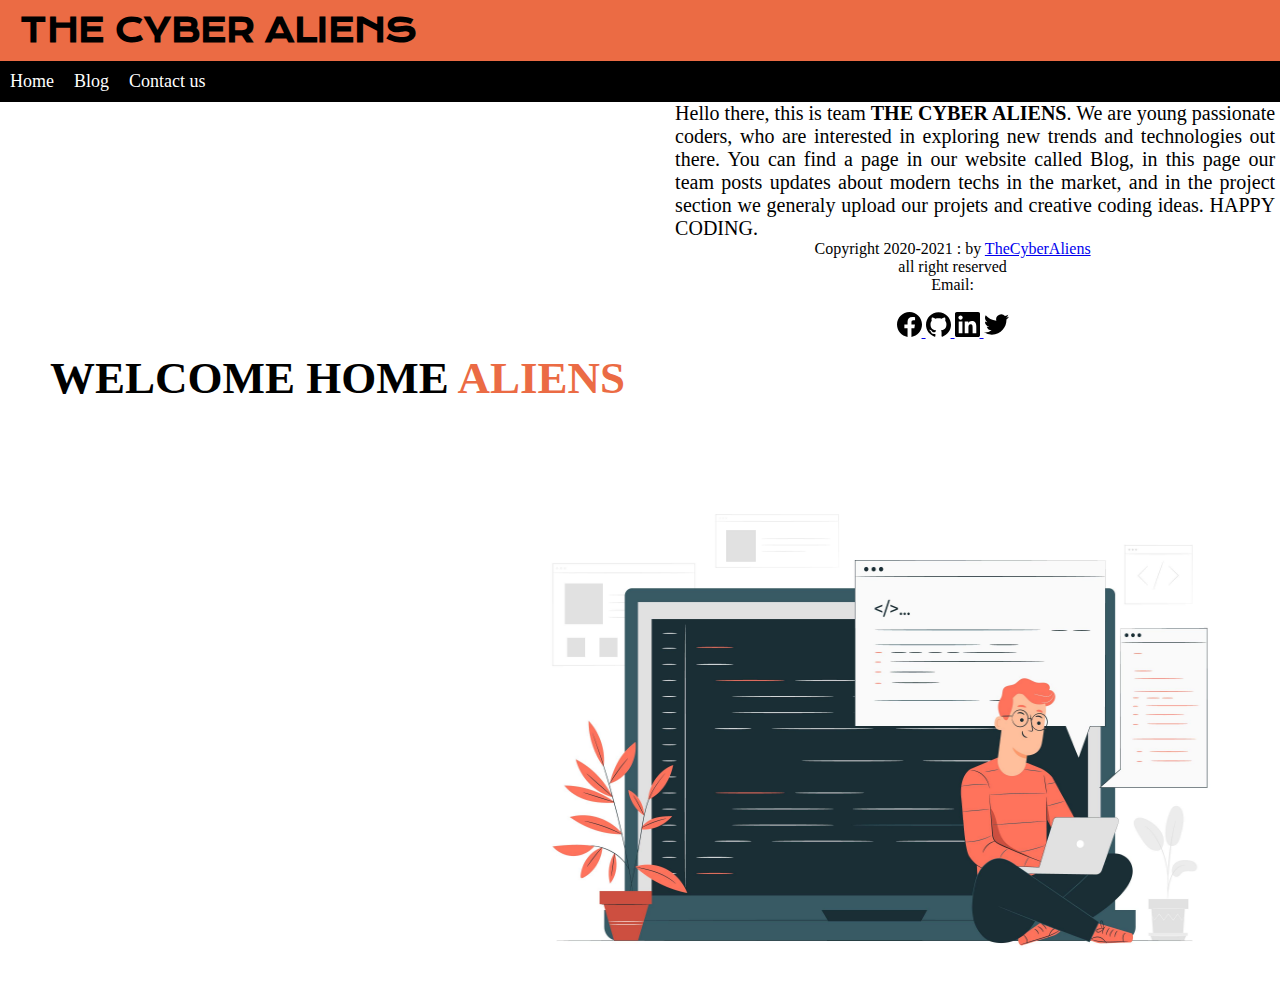
<file: index.html>
<!DOCTYPE html>
<html lang="en">

<head>
    <meta charset="UTF-8">
    <meta name="viewport" content="width=device-width, initial-scale=1.0">
    <title>The cyber aliens | Home</title>
    <link rel="stylesheet" href="style.css">
    <link rel="preconnect" href="https://fonts.gstatic.com">
    <link href="https://fonts.googleapis.com/css2?family=Bebas+Neue&display=swap" rel="stylesheet">
    <link rel="preconnect" href="https://fonts.gstatic.com">
    <link href="https://fonts.googleapis.com/css2?family=Krona+One&display=swap" rel="stylesheet">

</head>

<body>
    <header>
        <h1 id="WebsiteTitle">THE CYBER ALIENS</h1>
    </header>

    <nav class="alien_nav">
        <li><a href="#" class="navbutton">Home</a></li>
        <li><a href="#" class="navbutton">Blog</a></li>
        <li><a href="./contact.html" class="navbutton">Contact us</a></li>
    </nav>
    <div class="alien_body">
        <div>
            <div>
                <h2 id="tagline">WELCOME HOME <span id="home">ALIENS</span></h2>
            </div>

            <div class="aboutus">
                <p class="aboutuspara">
                    Hello there, this is team <b>THE CYBER ALIENS</b>. We are young passionate coders, who are
                    interested in
                    exploring new trends and technologies out there. You can find a page in our website called Blog, in
                    this
                    page our team posts updates about modern techs in the market, and in the project section we generaly
                    upload
                    our projets and creative coding ideas. HAPPY CODING.
                </p>
            </div>
        </div>
        <div id="mainimg">
            <img src="homelogo.jpg" alt="Logo" width="700" height="500">
        </div>
        
    </div>

        <!-- footer -->
        <footer class="alien_footer">
            <p align="center">Copyright 2020-2021 : by <a href="#">TheCyberAliens</a></p>
            <p align="center">all right reserved</p>
            <p align="center">Email: </p><br>
            <div align="center">
                <a href="#">
                    <svg height="25px" role="img" xmlns="http://www.w3.org/2000/svg" viewBox="0 0 24 24">
                        <title>Facebook icon</title>
                        <path id="change"
                            d="M24 12.073c0-6.627-5.373-12-12-12s-12 5.373-12 12c0 5.99 4.388 10.954 10.125 11.854v-8.385H7.078v-3.47h3.047V9.43c0-3.007 1.792-4.669 4.533-4.669 1.312 0 2.686.235 2.686.235v2.953H15.83c-1.491 0-1.956.925-1.956 1.874v2.25h3.328l-.532 3.47h-2.796v8.385C19.612 23.027 24 18.062 24 12.073z">
                        </path>
                    </svg>
                </a>
                <a href="https://github.com/sayandey-dev/The-Cyber-Aliens-Project.git">
                    <svg height="25px" role="img" viewBox="0 0 24 24" xmlns="http://www.w3.org/2000/svg">
                        <title>GitHub icon</title>
                        <path id="change"
                            d="M12 .297c-6.63 0-12 5.373-12 12 0 5.303 3.438 9.8 8.205 11.385.6.113.82-.258.82-.577 0-.285-.01-1.04-.015-2.04-3.338.724-4.042-1.61-4.042-1.61C4.422 18.07 3.633 17.7 3.633 17.7c-1.087-.744.084-.729.084-.729 1.205.084 1.838 1.236 1.838 1.236 1.07 1.835 2.809 1.305 3.495.998.108-.776.417-1.305.76-1.605-2.665-.3-5.466-1.332-5.466-5.93 0-1.31.465-2.38 1.235-3.22-.135-.303-.54-1.523.105-3.176 0 0 1.005-.322 3.3 1.23.96-.267 1.98-.399 3-.405 1.02.006 2.04.138 3 .405 2.28-1.552 3.285-1.23 3.285-1.23.645 1.653.24 2.873.12 3.176.765.84 1.23 1.91 1.23 3.22 0 4.61-2.805 5.625-5.475 5.92.42.36.81 1.096.81 2.22 0 1.606-.015 2.896-.015 3.286 0 .315.21.69.825.57C20.565 22.092 24 17.592 24 12.297c0-6.627-5.373-12-12-12">
                        </path>
                    </svg>
                </a>
                <a href="#">
                    <svg height="25px" role="img" viewBox="0 0 24 24" xmlns="http://www.w3.org/2000/svg">
                        <title>LinkedIn icon</title>
                        <path id="change"
                            d="M20.447 20.452h-3.554v-5.569c0-1.328-.027-3.037-1.852-3.037-1.853 0-2.136 1.445-2.136 2.939v5.667H9.351V9h3.414v1.561h.046c.477-.9 1.637-1.85 3.37-1.85 3.601 0 4.267 2.37 4.267 5.455v6.286zM5.337 7.433c-1.144 0-2.063-.926-2.063-2.065 0-1.138.92-2.063 2.063-2.063 1.14 0 2.064.925 2.064 2.063 0 1.139-.925 2.065-2.064 2.065zm1.782 13.019H3.555V9h3.564v11.452zM22.225 0H1.771C.792 0 0 .774 0 1.729v20.542C0 23.227.792 24 1.771 24h20.451C23.2 24 24 23.227 24 22.271V1.729C24 .774 23.2 0 22.222 0h.003z">
                        </path>
                    </svg>
                </a>
                <a href="#">
                    <svg height="25px" role="img" xmlns="http://www.w3.org/2000/svg" viewBox="0 0 24 24">
                        <title>Twitter icon</title>
                        <path id="change"
                            d="M23.953 4.57a10 10 0 01-2.825.775 4.958 4.958 0 002.163-2.723c-.951.555-2.005.959-3.127 1.184a4.92 4.92 0 00-8.384 4.482C7.69 8.095 4.067 6.13 1.64 3.162a4.822 4.822 0 00-.666 2.475c0 1.71.87 3.213 2.188 4.096a4.904 4.904 0 01-2.228-.616v.06a4.923 4.923 0 003.946 4.827 4.996 4.996 0 01-2.212.085 4.936 4.936 0 004.604 3.417 9.867 9.867 0 01-6.102 2.105c-.39 0-.779-.023-1.17-.067a13.995 13.995 0 007.557 2.209c9.053 0 13.998-7.496 13.998-13.985 0-.21 0-.42-.015-.63A9.935 9.935 0 0024 4.59z">
                        </path>
                    </svg>
                </a>
            </div>
        </footer>



</body>

</html>
</file>
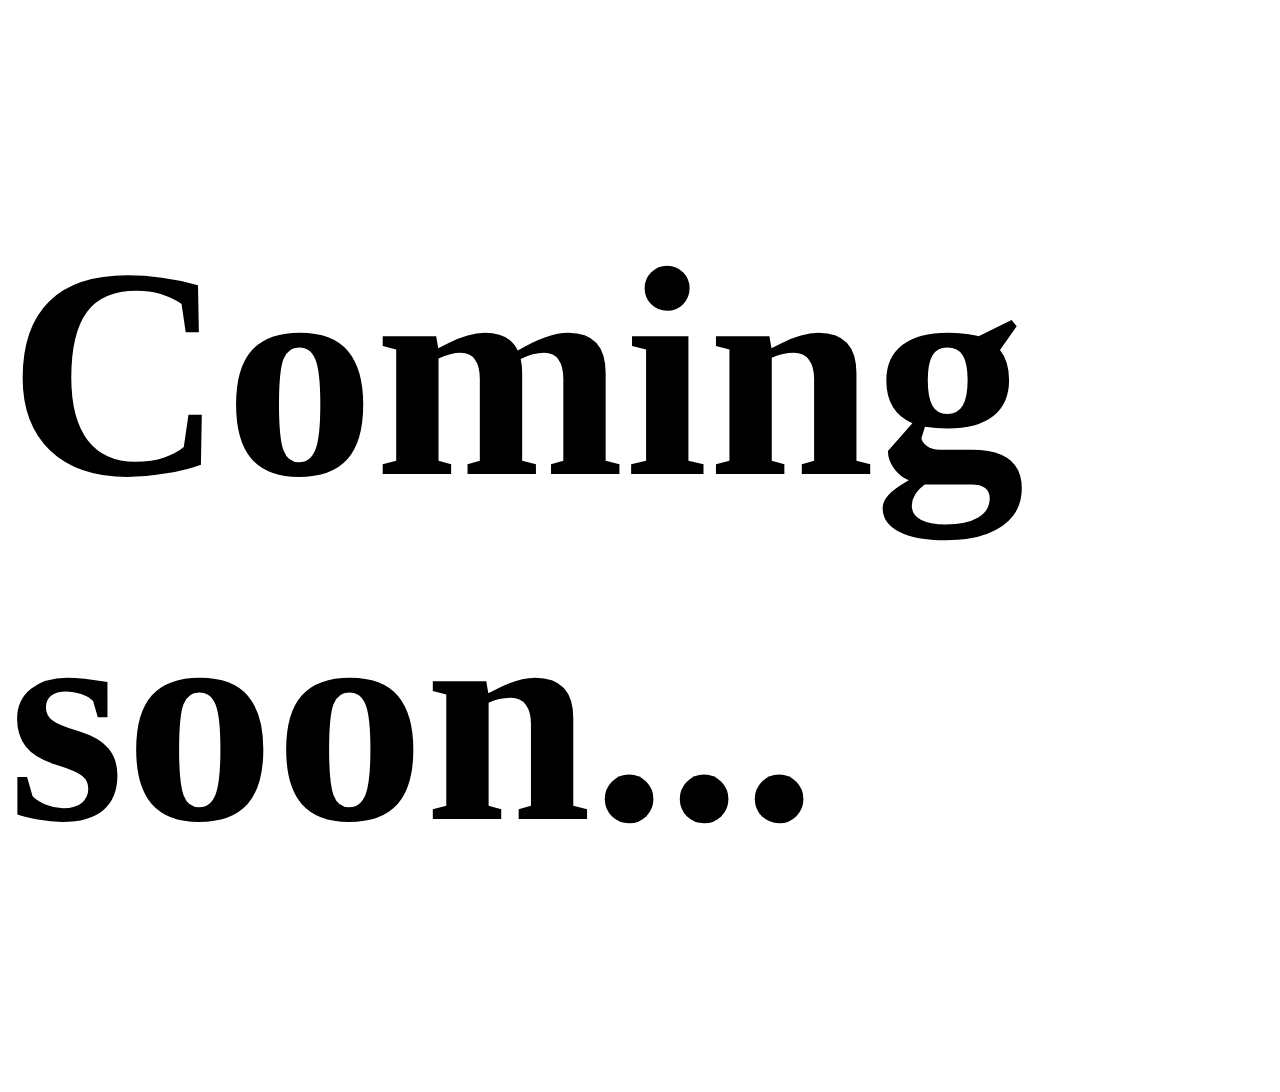
<file: blog.html>
<!DOCTYPE html>
<html lang="en">
<head>
    <meta charset="UTF-8">
    <meta name="viewport" content="width=device-width, initial-scale=1.0">
    <title>The Cyber Aliens | Blog</title>
    <link rel="stylesheet" href="blog.css">
</head>
<body>
    <h1 id="soon">Coming soon...</h1>
</body>
</html>
</file>
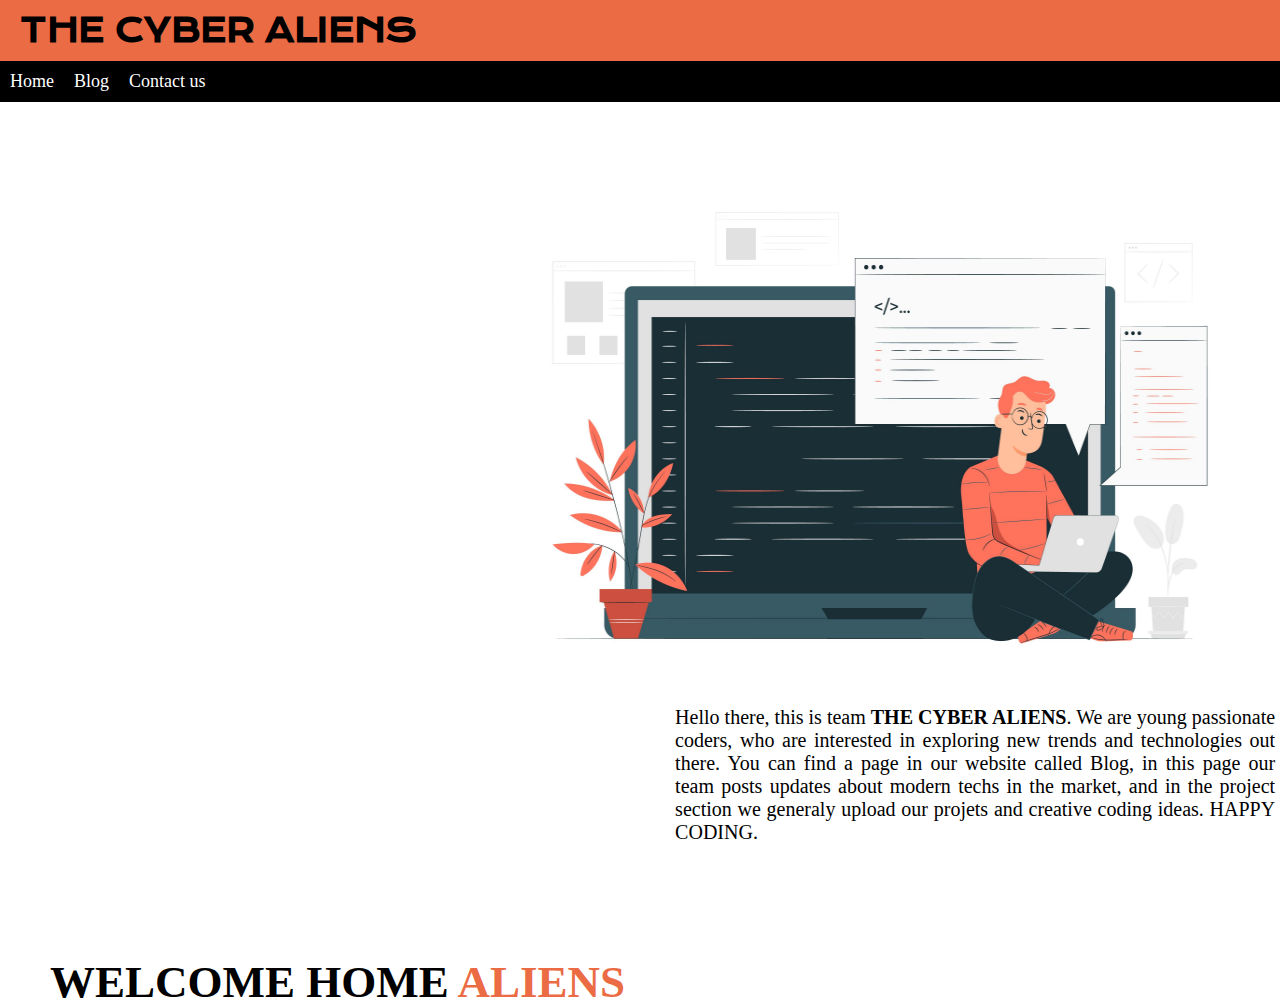
<file: home.html>
<!DOCTYPE html>
<html lang="en">
<head>
    <meta charset="UTF-8">
    <meta name="viewport" content="width=device-width, initial-scale=1.0">
    <title>The cyber aliens | Home</title>
    <link rel="stylesheet" href="style.css">
    <link rel="preconnect" href="https://fonts.gstatic.com">
<link href="https://fonts.googleapis.com/css2?family=Bebas+Neue&display=swap" rel="stylesheet">
<link rel="preconnect" href="https://fonts.gstatic.com">
<link href="https://fonts.googleapis.com/css2?family=Krona+One&display=swap" rel="stylesheet">

</head>
<body>
    <header>
        <h1 id="WebsiteTitle">THE CYBER ALIENS</h1>

    </header>

    <nav>
        <li><a href="#" class="navbutton">Home</a></li>
        <li><a href="#" class="navbutton">Blog</a></li>
        <li><a href="#" class="navbutton">Contact us</a></li>
    </nav>


    <main>

        <section id="mainimg">
            <img src="homelogo.jpg" alt="Logo" width="700" height="500" >
        </section>

        <section>
            <h2 id="tagline">WELCOME HOME <span id="home">ALIENS</span></h2>
        </section>

        <div class="aboutus">
            <p class="aboutuspara">
                Hello there, this is team <b>THE CYBER ALIENS</b>. We are young passionate coders, who are interested in exploring new trends and technologies out there. You can find a page in our website called Blog, in this page our team posts updates about modern techs in the market, and in the project section we generaly upload our projets and creative coding ideas. HAPPY CODING.
            </p>
        </div>

    </main>

    <footer>
        
    </footer>


</body>
</html>
</file>
<file: blog.css>
#soon{
    font-size: 300px;
    
}
</file>
<file: style.css>
/* reset--- */
*{
    padding: 0;
    margin: 0;
    box-sizing: border-box;
}

header{
    background-color: #eb6b44;
    padding-top: 10px;
    padding-bottom: 10px;
    font: bold;
}

#WebsiteTitle{
    font-family: 'Krona One', sans-serif;
   
    padding-left: 20px;
 color: rgb(0, 0, 0);
}

#mainimg{
    float: right;
    margin-top: 60px;
    margin-right: 30px;
    padding: 20px;
}

/*
nav{
    font: rgb(255, 255, 255);
    background-color: rgb(0, 0, 0);
    height: 50px;
    display: flex;
    align-items: center;
}
*/
nav{
    display: flex;
    align-items: center;
    list-style: none;
    padding-top: 10px;
    padding-bottom: 10px;
    background-color: black;
}

nav li a{
    text-decoration: none;
    font-size: large;
    font-family: Georgia, 'Times New Roman', Times, serif;
    padding: 10px;
    color: rgb(255, 255, 255);
    
}

/*
nav li a {
    font-weight: 500;
    text-decoration: none;
    background-color: #c7c7c7;
    cursor: pointer;
    padding: 8px;
    border-radius: 25px;
}
*/

nav li a:hover{
    background-color: rgb(109, 109, 109) ;
}

.navbutton{
    height: 50px;
}

#tagline{
    font-size: 45px;
   float: left;
   margin-left: 50px;
   margin-top: 250px;
}

#home{
    color: #eb6b44;
}

.aboutus{
    width: 600px;
    float: left;
    margin-left: 50px;

   /* animation: type 4s steps(370);
    overflow: hidden;
    white-space: nowrap; */
    
}

.aboutuspara{
    font-size: 20px;
    text-align: justify;
}

/*
@keyframes type{
    0%{
        width: 0ch;
    }
    100%{
        width: 370ch;
    }
}
*/
</file>
